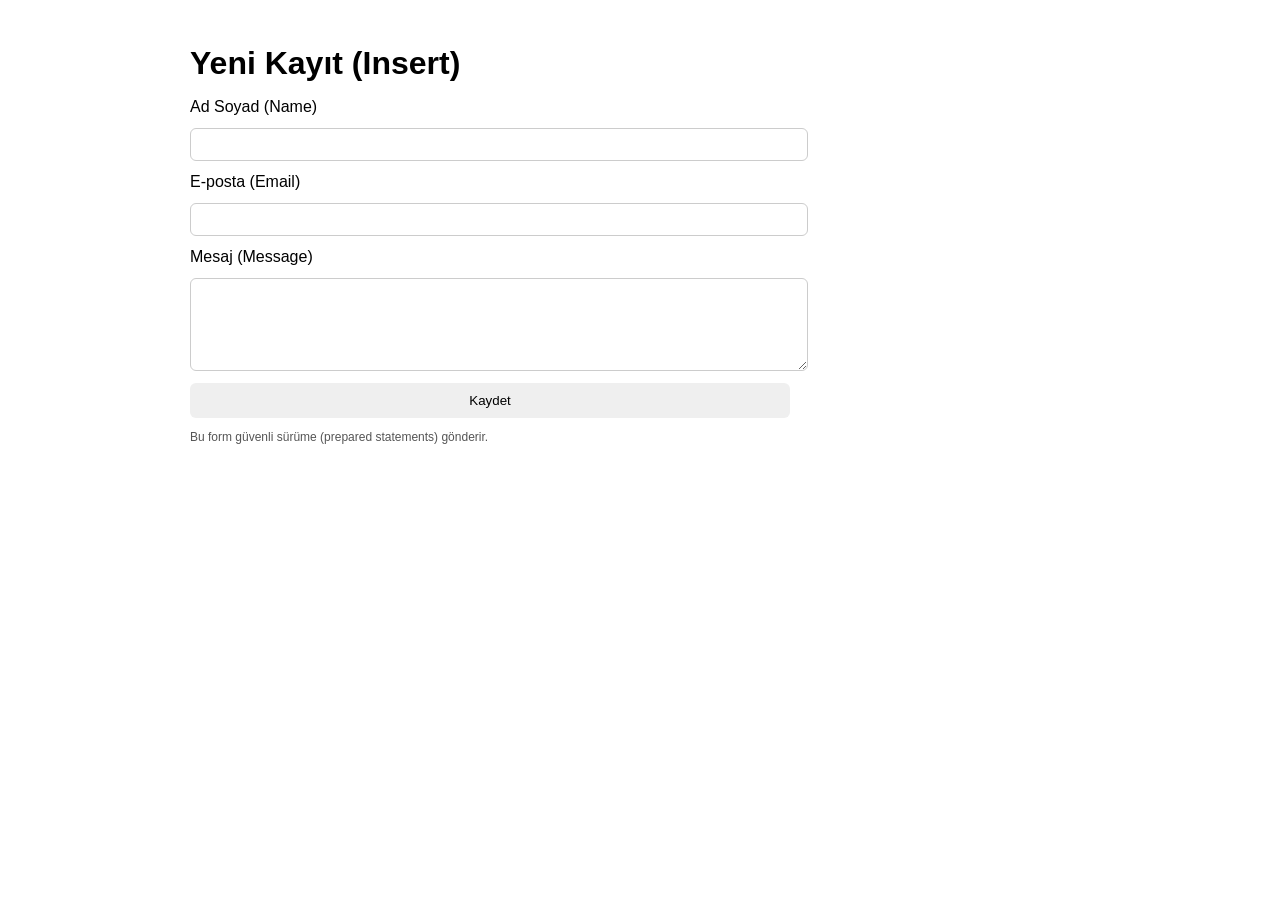
<file: webtech_lab_wamp_php_mysql/code/form.html>
<!DOCTYPE html>
<html lang="tr">
<head>
  <meta charset="UTF-8" />
  <meta name="viewport" content="width=device-width, initial-scale=1.0"/>
  <title>Yeni Kayıt</title>
  <link rel="stylesheet" href="styles.css"/>
</head>
<body>
  <div class="container">
    <h1>Yeni Kayıt (Insert)</h1>
    <form action="secure/insert_secure.php" method="POST">
      <label>Ad Soyad (Name)</label>
      <input type="text" name="name" required/>

      <label>E-posta (Email)</label>
      <input type="email" name="email" required/>

      <label>Mesaj (Message)</label>
      <textarea name="message" rows="5" required></textarea>

      <button type="submit">Kaydet</button>
    </form>
    <p class="small">Bu form güvenli sürüme (prepared statements) gönderir.</p>
  </div>
</body>
</html>
</file>
<file: webtech_lab_wamp_php_mysql/code/styles.css>
/* styles.css */
body { font-family: Arial, Helvetica, sans-serif; margin: 0; padding: 0; }
.container { max-width: 900px; margin: 0 auto; padding: 24px; }
h1 { margin-bottom: 8px; }
nav { display: flex; gap: 12px; margin-top: 16px; flex-wrap: wrap; }
nav a { text-decoration: none; border: 1px solid #ccc; padding: 8px 12px; border-radius: 6px; }
form { display: grid; gap: 12px; max-width: 600px; margin-top: 16px; }
input, textarea { padding: 8px; border: 1px solid #ccc; border-radius: 6px; width: 100%; }
button { padding: 10px 16px; border: none; border-radius: 6px; cursor: pointer; }
.success { color: green; }
.error { color: red; }
.table { border-collapse: collapse; width: 100%; margin-top: 16px; }
.table th, .table td { border: 1px solid #ddd; padding: 8px; }
.table th { background: #f5f5f5; }
.small { font-size: 12px; color: #555; }
</file>
